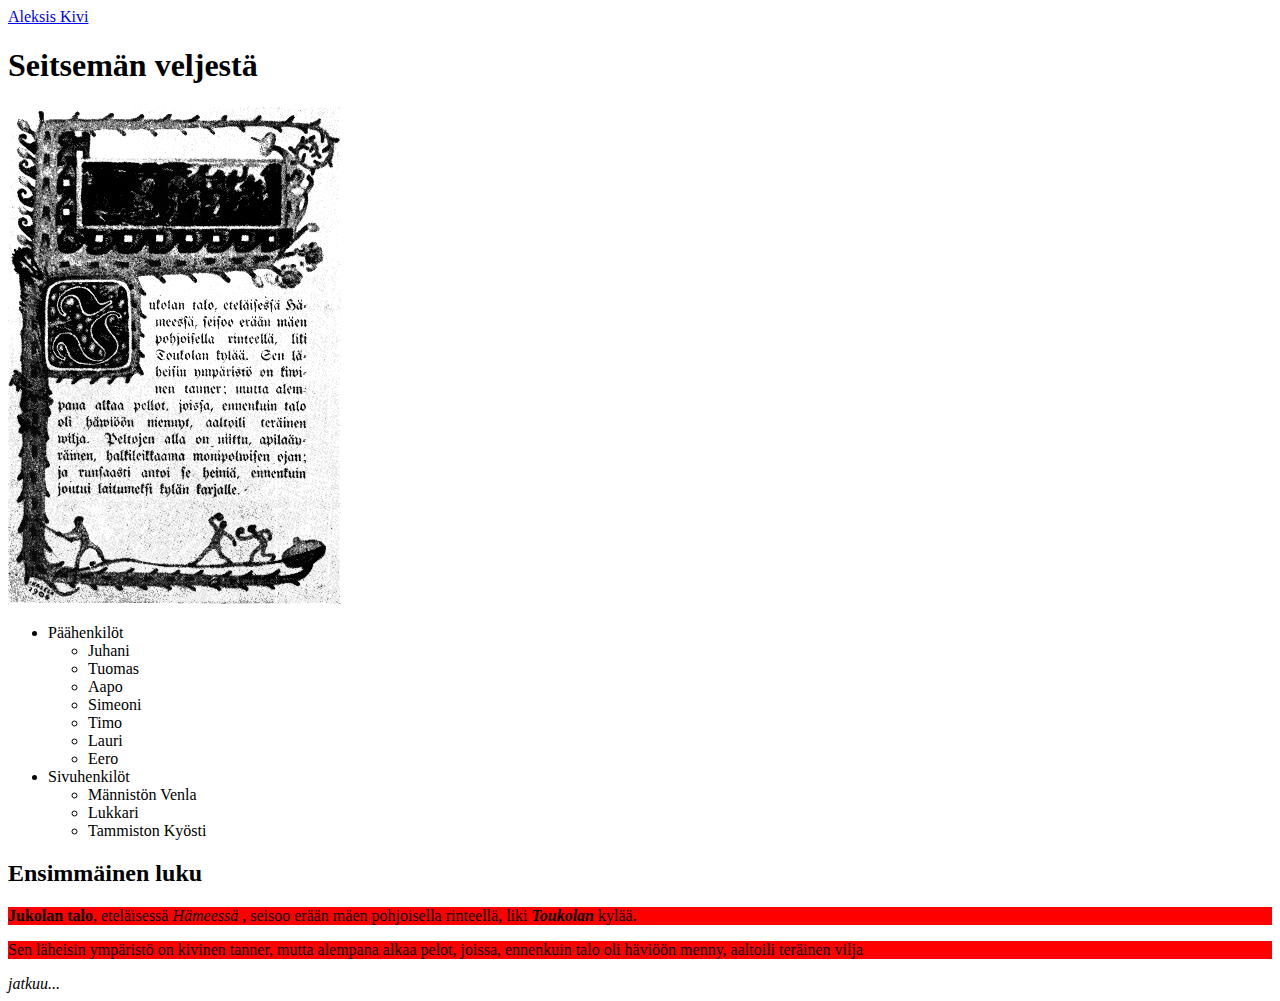
<file: index.html>
<!DOCTYPE html>
<html>

<head>
  <meta charset="utf-8">
 <link rel="stylesheet" href="style.css">
 <title>Lapio website</title>
</head>

<body>
<a href="next.html">Aleksis Kivi</a> 
<h1> Seitsemän veljestä </h1>
<!---Kuva on ensimmäine sivu Seitsemän veljestä- kirjasta--->
<img src="assets/img.png" alt="Ensimmäinen sivu kirjasta" >
<ul>
<li>Päähenkilöt</li>
   <ul>
      <li>Juhani</li>
      <li>Tuomas</li>
      <li>Aapo</li>
      <li>Simeoni</li>
      <li>Timo</li>
      <li>Lauri</li>
      <li>Eero</li>
   </ul>
   <li>Sivuhenkilöt</li>
   <ul>
       <li>Männistön Venla</li>
        <li>Lukkari</li>
        <li>Tammiston Kyösti</li>    
   </ul>
</ul>
<h2> Ensimmäinen luku </h2>

<p><b>Jukolan talo</b>, eteläisessä <i>Hämeessä</i>
, seisoo erään mäen pohjoisella rinteellä, liki<b><i> Toukolan</i></b> kylää.</p>
<p>Sen läheisin ympäristö on kivinen tanner,
 mutta alempana alkaa pelot, joissa,
 ennenkuin talo oli häviöön menny, aaltoili teräinen vilja </p>
<i>jatkuu...</i>
</body>

</html>
</file>
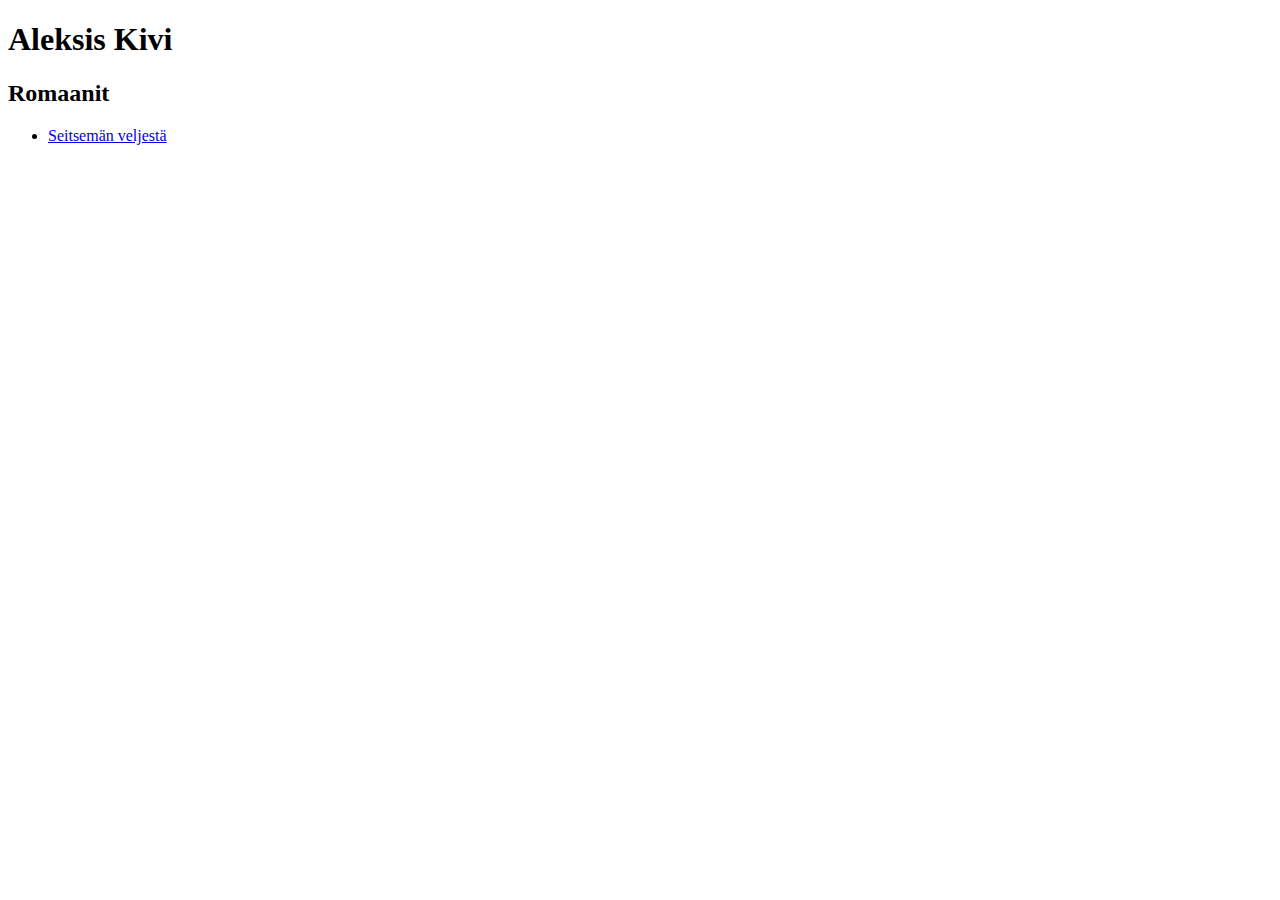
<file: next.html>
<!DOCTYPE html>
<html>
<head>
 <meta charset="utf-8"> 
 <title>Lapio-website</title>
</head>

<body>
<h1>Aleksis Kivi</h1>
<h2>Romaanit</h2>
<ul>
<li>
<a href="index.html">Seitsemän veljestä</a>
</li>
</ul>


</body>
<html>
</file>
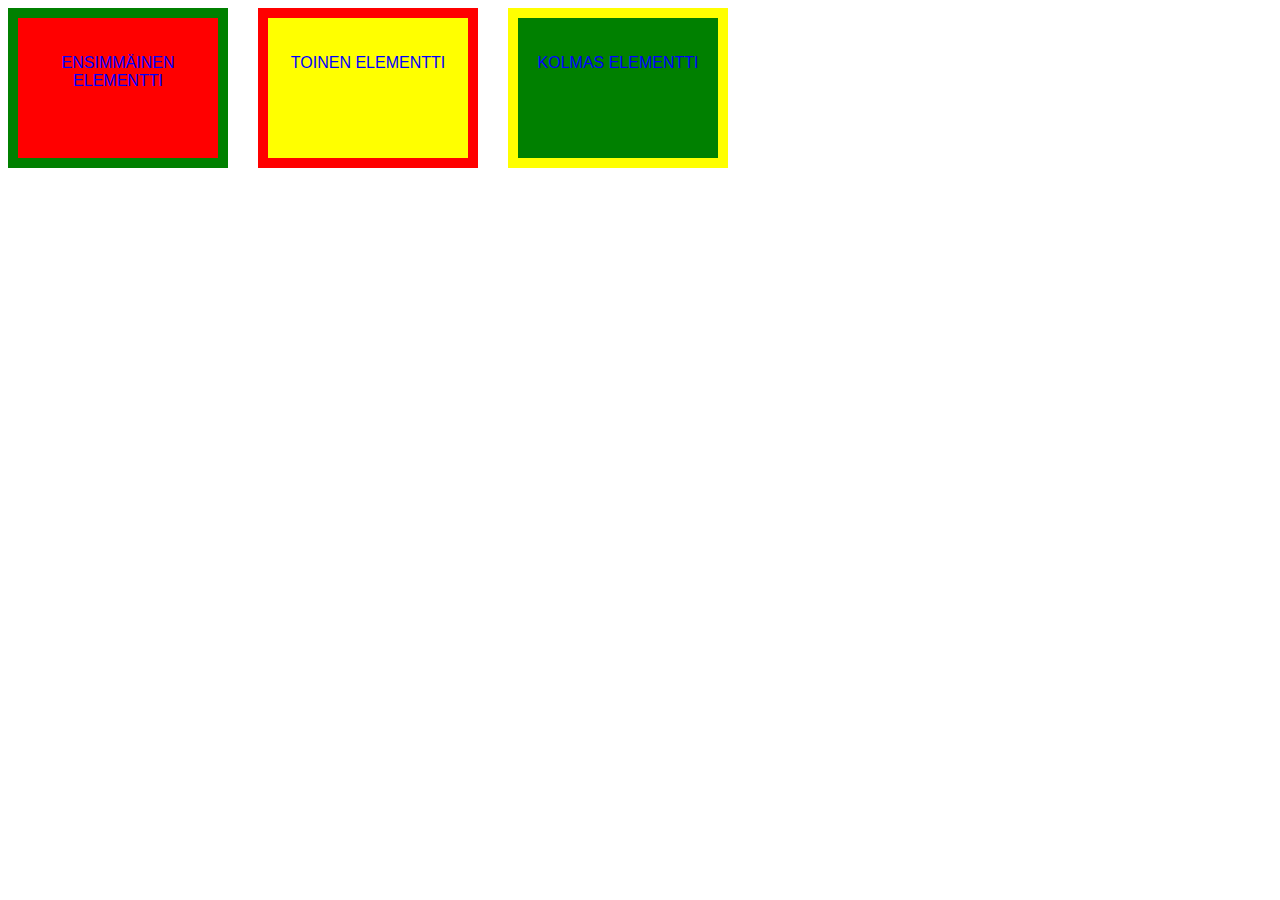
<file: position.html>
<!DOCTYPE html>
<html>
<head>
	 <link rel="stylesheet" href="posstyle.css">
 <meta charset="utf-8"> 
 <title>position</title>
</head>
<div class="container" id="first">
  <p>Ensimmäinen elementti</p>
</div>
<div class="container" id="second">
  <p>Toinen elementti</p>
</div>
<div class="container" id="third">
  <p>Kolmas elementti</p>
</div>



</body>
</html>
</file>
<file: style.css>
p {
   background-color: red;
}
</file>
<file: posstyle.css>
.container {
  width: 200px;
  height: 120px;
  position: absolute;
  text-align: center;
  border-width: 10px;
  border-style: solid;
  text-transform:uppercase;
  padding-top:20px;
  font-family: sans-serif;
  color:blue;
}
#first {
  background-color: red;
  border-color: green;  
 
  }
#second {
  background-color: yellow;
  border-color: red;
  margin-left: 250px;
  }

#third {
  background-color: green;
  margin-left: 500px;
  border-color: yellow;

}
</file>
